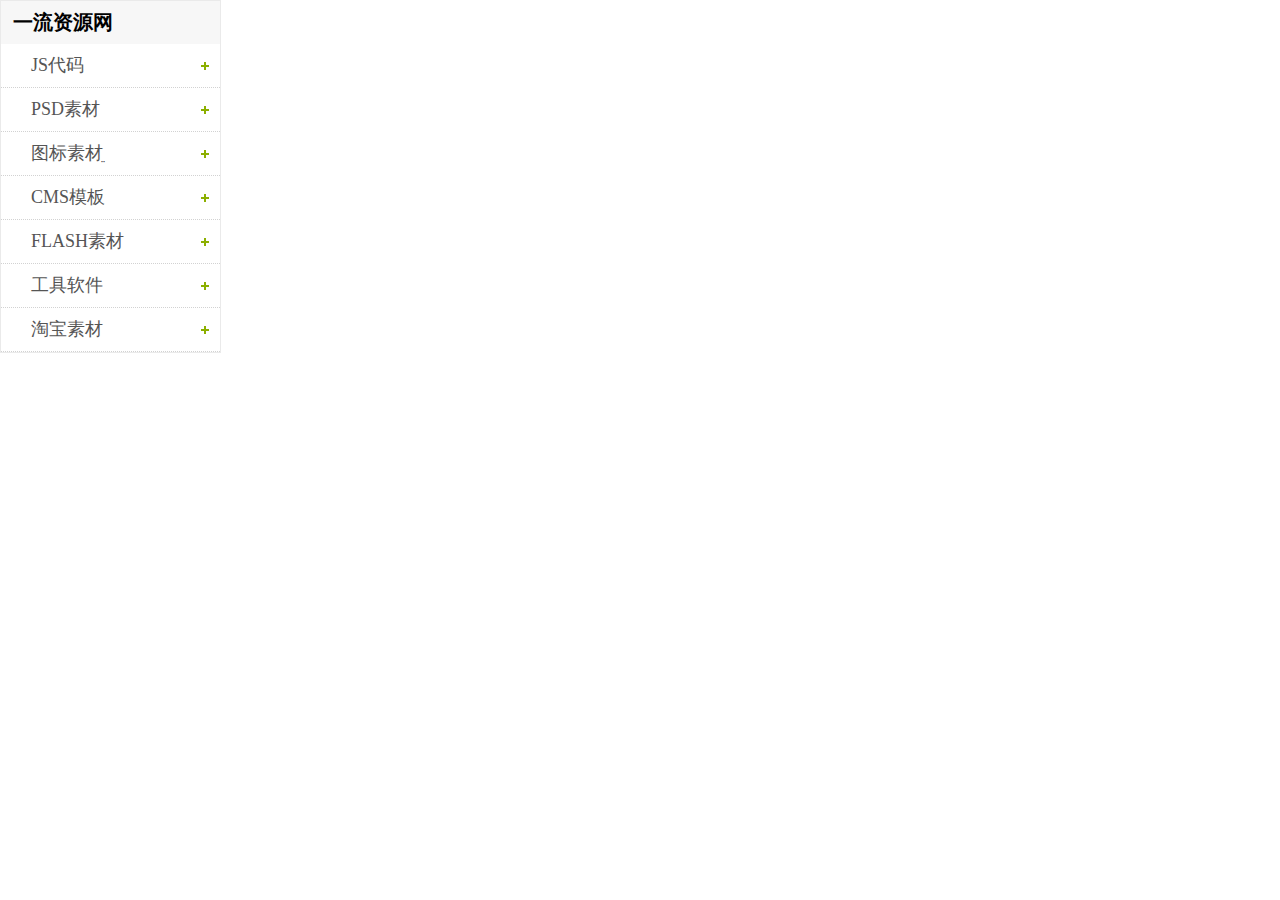
<file: web/test.html>
<!DOCTYPE html PUBLIC "-//W3C//DTD XHTML 1.0 Transitional//EN" "http://www.w3.org/TR/xhtml1/DTD/xhtml1-transitional.dtd">
<html xmlns="http://www.w3.org/1999/xhtml">
<head>
<meta http-equiv="Content-Type" content="text/html; charset=utf-8" />
<title>jquery折叠树形二级菜单手风琴菜单代码_菜单导航_JS代码_一流资源网</title>
<script src="js/jquery.min.js"></script>
<link href="style/www16csscom.css" rel="stylesheet"  />
<script src="js/showList.js" ></script>
</head>
<body>
<div>
  <div class="main content" style="width:221px;">
    <div class="left-sider">
      <div class="operate">
        <h3> 一流资源网 </h3>
        <ul id="juheweb">
          <li >
            <h4 >JS代码</h4>
            <div class="list-item none">
              <p ><a href="http://www.16css.com/jdt/" target="_blank">焦点图</a></p>
              <p ><a href="http://www.16css.com/kefu/" target="_blank">在线客服</a></p>
            </div>
          </li>
          <li >
            <h4 >PSD素材</h4>
            <div class="list-item none">
              <p ><a href="http://www.16css.com/psd/yuansu/" target="_blank">PSD网页元素</a></p>
              <p ><a href="http://www.16css.com/psd/moban/" target="_blank">PSD网页模板</a></p>
              <p ><a href="http://www.16css.com/psd/app/" target="_blank">PSD APP设计</a></p>
            </div>
          </li>
          <li >
            <h4 >图标素材ֵ</h4>
            <div class="list-item none">
              <p ><a href="http://www.16css.com/gif/" target="_blank">网站常用</a></p>
              <p ><a href="http://www.16css.com/gif/" target="_blank">互联网ֵ</a></p>
              <p ><a href="http://www.16css.com/gif/" target="_blank">应用程序ֵ</a></p>
              <p ><a href="http://www.16css.com" target="_blank">品牌图标</a></p>
              <p ><a href="http://www.16css.com" target="_blank">休闲游戏ֵ</a></p>
              <p ><a href="http://www.16css.com" target="_blank">体育运动</a></p>
              <p ><a href="http://www.16css.com" target="_blank">儿童卡通</a></p>
            </div>
          </li>
          <li >
            <h4 >CMS模板</h4>
            <div class="list-item none">
              <p ><a href="http://www.16css.com" target="_blank">Ecshop模板</a></p>
              <p ><a href="http://www.16css.com" target="_blank">DedeCMS模板</a></p>
              <p ><a href="http://www.16css.com" target="_blank">帝国CMS模板</a></p>
              <p ><a href="http://www.16css.com" target="_blank">SHLCMS模板</a></p>
            </div>
          </li>
          <li >
            <h4 >FLASH素材</h4>
            <div class="list-item none">
              <p ><a href="http://www.16css.com" target="_blank">透明flash</a></p>
              <p ><a href="http://www.16css.com" target="_blank">flash网站</a></p>
              <p ><a href="http://www.16css.com" target="_blank">FLASH片头</a></p>
            </div>
          </li>
          <li >
            <h4 >工具软件</h4>
            <div class="list-item none">
              <p ><a href="http://www.16css.com" target="_blank">设计软件</a></p>
              <p ><a href="http://www.16css.com" target="_blank">编程工具</a></p>
            </div>
          </li>
          <li >
            <h4 >淘宝素材</h4>
            <div class="list-item none">
              <p ><a href="http://www.16css.com" target="_blank">淘宝首页</a></p>
              <p ><a href="http://www.16css.com" target="_blank">淘宝详情页</a></p>
            </div>
          </li>
        </ul>
        <script type="text/javascript" language="javascript">
			navList(12);
		</script>
      </div>
    </div>
  </div>
</div><br />
<br />
<br />
<br />
<br />
<br />
<br />
<br />
<br />
<br />
<br />
<br />
<br />
<br />
<br />
<br />
<br />
<br />
<br />
<br />
<br />
<br />
<br />
<br />

</body>
</html>
</file>
<file: web/style/www16csscom.css>
@charset "utf-8";
/* CSS Document */

html{ overflow-y:scroll;}
body, h1, h2, h3, h4, h5, h6, hr, p, blockquote, dl, dt, dd, ul, ol, li, pre, form, fieldset, legend{ margin:0; padding:0; }

/*定位*/
.none { display:none }

/*通用*/
p{font-size:20px;}


.operate h3 { font-family: "Microsoft YaHei",微软雅黑; font-size:20px; background:#f7f7f7; height:43px; line-height:43px; padding-left:12px; }

.operate ul li { display:inline; }
.operate ul li a { background:url(../images/bg1.png) no-repeat 200px 18px; padding-left:30px; text-decoration:none; font-size:14px; color:#555; display:block;  height:43px;  line-height:43px; border-bottom:1px dotted #d2d2d2; }
.operate ul li a.noline { border-bottom:none; }
.operate ul li a:hover{ color:#8caf00; }
.operate ul li a.selected:hover { color:#fff; }
.operate ul li .selected { background-color:#8caf00;  background-position:200px -9px; color:#fff; }
.operate ul li { border-bottom:1px dotted #d2d2d2; display:inline-block; width:100%; position: relative; min-height:43px; _height:43px; z-index: 10; zoom:1 }
.operate ul li h4 { font-family: "Microsoft YaHei",微软雅黑; cursor:pointer; background:url(../images/bg3.png) no-repeat 200px 18px; padding-left:30px; text-decoration:none; font-size:18px; color:#555; display:block;  line-height:43px; font-weight:normal; }
.operate ul li.noline { border-bottom:none; }
.operate ul li h4:hover { color:#8caf00; text-decoration:underline; }
.operate ul li.selected h4 { background-position:200px -37px; border-bottom:1px dotted #d2d2d2; }
.operate ul li a {  }
.operate ul li .on a { color:#8caf00; font-weight:bold; }
.operate ul li a:hover { color:#8caf00; text-decoration:underline; }
.bg-color { background-color:#8caf00; }
.operate li .list-item { padding:5px 0; position:relative; zoom:1 }
.operate li .list-item p { padding-left:8px; background:url(../images/ico_li.png) no-repeat 60px center; }
.operate li .list-item a { background:none;  border:none; color: #333333; display:block; height:32px; line-height: 32px; margin: 0 -1px 0 1px; padding-left: 45px;  position: relative; text-decoration: none; font-size:16px; }
.left-sider .operate { border:1px solid #eaeaea;  zoom:1 }
.left-sider .ser-online a { background:url(../images/bg_ser_online.jpg) no-repeat 0 0; margin-top:10px; height:75px; border:1px solid #eaeaea; display:block; }
</file>
